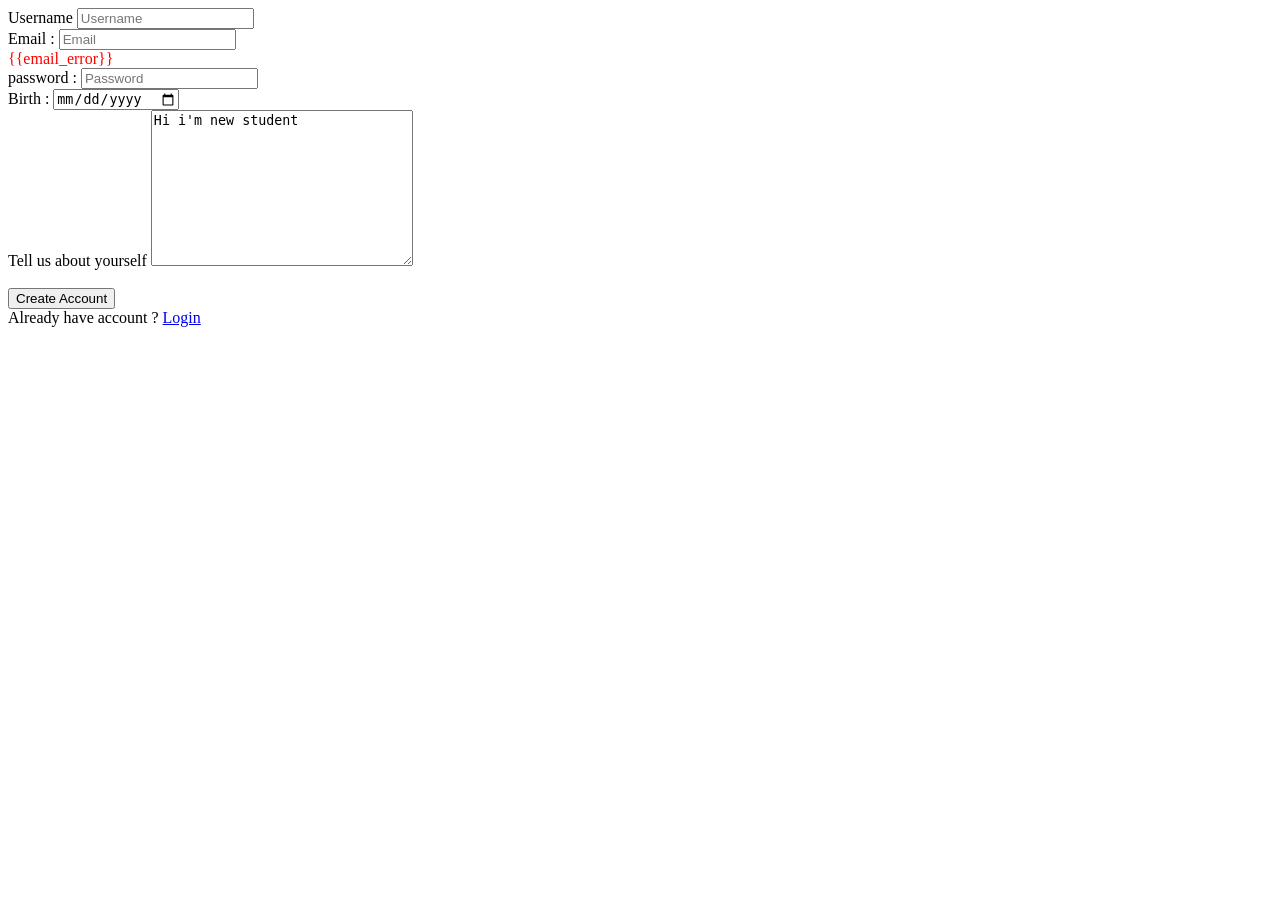
<file: app/templates/register.html>
<!DOCTYPE html>
<html lang="en">
<head>
    <meta charset="UTF-8">
    <meta name="viewport" content="width=device-width, initial-scale=1.0">
    <title>Document</title>
</head>
<body>
    <form action="/register" method="post">
        Username <input type="text" name="username" id="" placeholder="Username">
        <br>
        Email : <input type="email" name="email" id="" placeholder="Email " required>
        <br>
        <span style="color : red">{{email_error}}</span>
        <br>
        password : <input type="password" name="password" id="" placeholder="Password" required>
        <br>
        Birth : <input type="date" name="birth" id="" required>
        <br>
        Tell us about yourself <textarea name="bio" id="" cols="30" rows="10" class="bio">Hi i'm new student</textarea>
        <br>
        <br>
        <input type="submit" value="Create Account">
        <br>
        Already have account ? <a href="/login">Login</a>
    </form>
</body>
</html>
</file>
